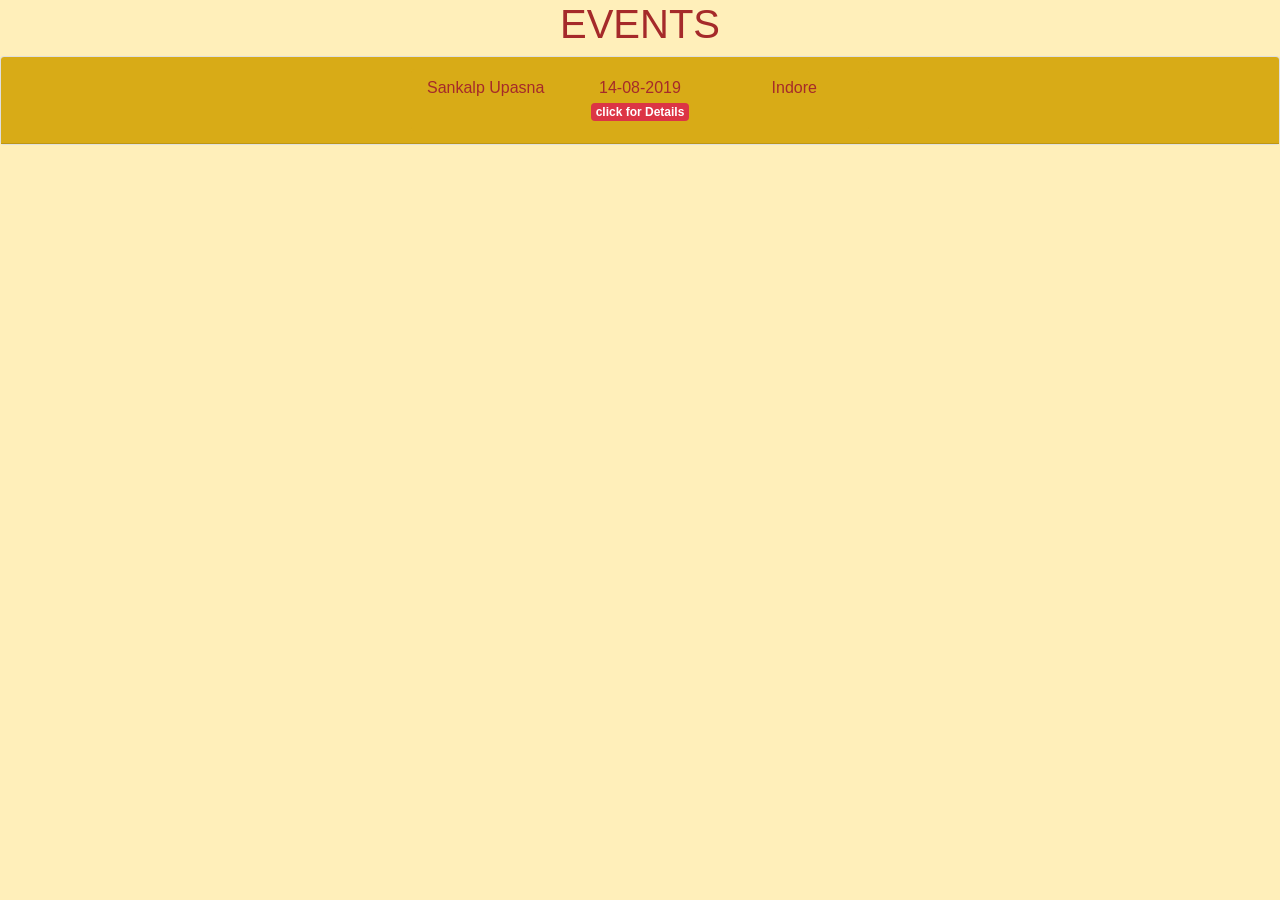
<file: event.html>
<!doctype html>
<html lang="en">

<head>
    <!-- Required meta tags -->
    <meta charset="utf-8">
    <meta name="viewport" content="width=device-width, initial-scale=1, shrink-to-fit=no">

    <!-- Bootstrap CSS -->
    <link rel="stylesheet" href="https://stackpath.bootstrapcdn.com/bootstrap/4.1.3/css/bootstrap.min.css"
        integrity="sha384-MCw98/SFnGE8fJT3GXwEOngsV7Zt27NXFoaoApmYm81iuXoPkFOJwJ8ERdknLPMO" crossorigin="anonymous">

    <title>Help</title>
    <style>
        body,
        .card-body {
            background-color: #ffefba;
            color: brown;
        }

        .accordion {
            text-align: center;
        }

        .card-header,
        .btn {
            background-color: #d8ab17;
        }

        .btn {
            color: brown;
        }
    </style>
</head>

<body>
    <h1 style="text-align: center"> EVENTS </h1>
    <div class="accordion" id="accordionExample">

        <div class="card">
            <div class="card-header" id="headingTwo">
                <h5 class="mb-0">
                    <button class="btn  collapsed" type="button" data-toggle="collapse" data-target="#collapseTwo"
                        aria-expanded="true" aria-controls="collapseTwo">
                        <div class="row">
                            <div class="col col-sm-4 mx-auto">Sankalp Upasna</div>
                            <div class="col col-sm-4 mx-auto">14-08-2019</div>
                            <div class="col col-sm-4 mx-auto">Indore </div>
                            <div class="col col-sm-4 mx-auto"> <span class="badge badge-danger">click for Details</span></div>

                        </div>
                    </button>
                </h5>
            </div>
            <div id="collapseTwo" class="collapse" aria-labelledby="headingTwo" data-parent="#accordionExample">
                <div class="card-body" style="text-align: justify;">
                    Event Details:-
                    <ul>
                        
                        <li> Start Date:-14-08-2019</li>
                        <li> End Date:-20-08-2019</li>
                        <li> Contact Person:-Mr. Rajaram Joshi</li>
                        <li> Contact Number:-8959859526</li>
                        <li> Location:-Indore</li>
                        <li> Address:-9,EverShine Colony Bicholi Mardana Indore</li>
                        </li>
                    </ul>
                    Event Description Will be displayed
                    Lorem Ipsum is simply dummy text of the printing and typesetting industry. Lorem Ipsum has been the
                    industry's standard dummy text ever since the 1500s, when an unknown printer took a galley of type
                    and scrambled it to make a type specimen book. It has survived not only five centuries, but also the
                    leap into electronic typesetting, remaining essentially unchanged. It was popularised in the 1960s
                    with the release of Letraset sheets containing Lorem Ipsum passages, and more recently with desktop
                    publishing software like Aldus PageMaker including versions of Lorem Ipsum.

                </div>
            </div>
        </div>
        <br>


    </div>
    </div>

    <!-- Optional JavaScript -->
    <!-- jQuery first, then Popper.js, then Bootstrap JS -->
    <script src="https://code.jquery.com/jquery-3.3.1.slim.min.js"
        integrity="sha384-q8i/X+965DzO0rT7abK41JStQIAqVgRVzpbzo5smXKp4YfRvH+8abtTE1Pi6jizo"
        crossorigin="anonymous"></script>
    <script src="https://cdnjs.cloudflare.com/ajax/libs/popper.js/1.14.3/umd/popper.min.js"
        integrity="sha384-ZMP7rVo3mIykV+2+9J3UJ46jBk0WLaUAdn689aCwoqbBJiSnjAK/l8WvCWPIPm49"
        crossorigin="anonymous"></script>
    <script src="https://stackpath.bootstrapcdn.com/bootstrap/4.1.3/js/bootstrap.min.js"
        integrity="sha384-ChfqqxuZUCnJSK3+MXmPNIyE6ZbWh2IMqE241rYiqJxyMiZ6OW/JmZQ5stwEULTy"
        crossorigin="anonymous"></script>
</body>

</html>
</file>
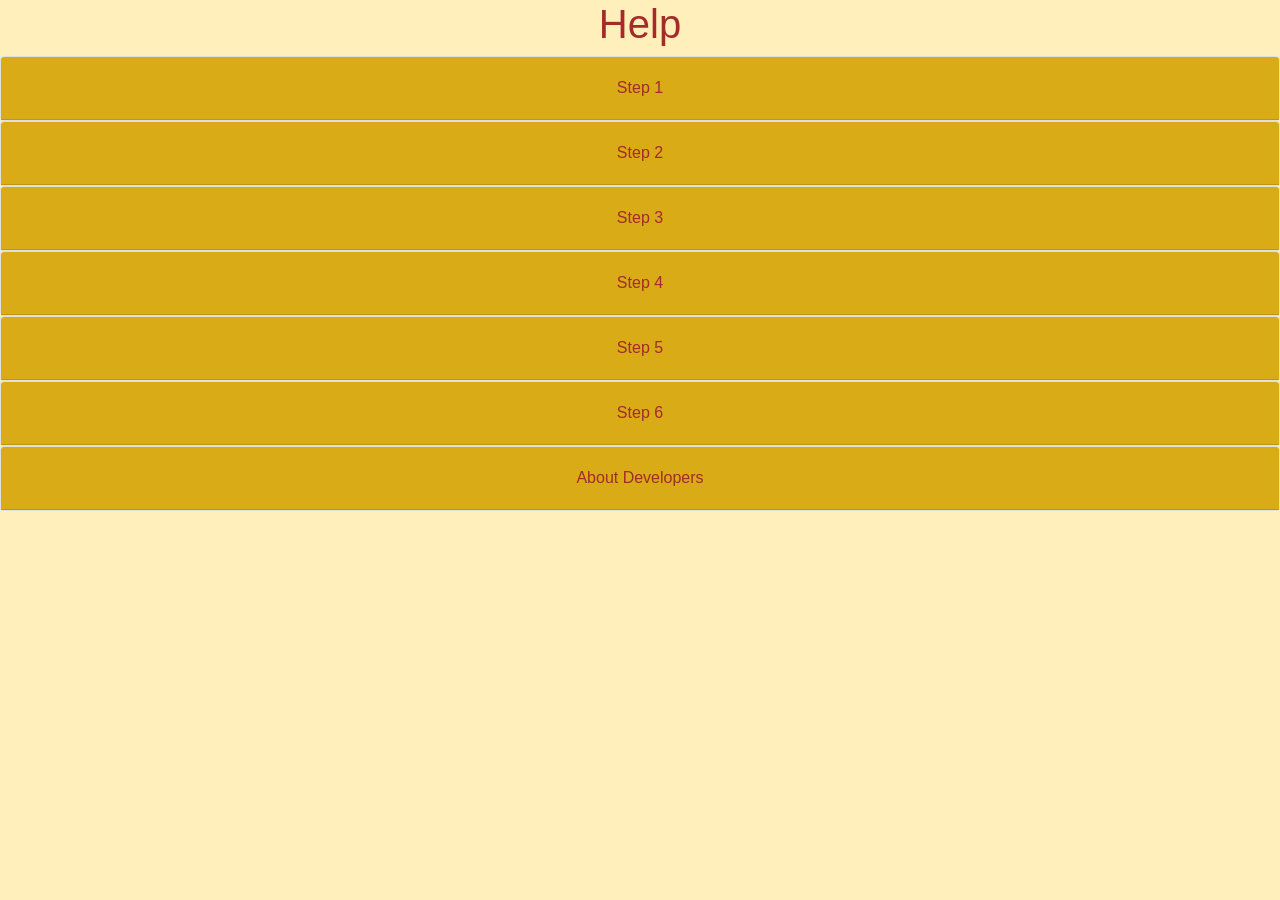
<file: help.html>
<!doctype html>
<html lang="en">

<head>
  <!-- Required meta tags -->
  <meta charset="utf-8">
  <meta name="viewport" content="width=device-width, initial-scale=1, shrink-to-fit=no">

  <!-- Bootstrap CSS -->
  <link rel="stylesheet" href="https://stackpath.bootstrapcdn.com/bootstrap/4.1.3/css/bootstrap.min.css"
    integrity="sha384-MCw98/SFnGE8fJT3GXwEOngsV7Zt27NXFoaoApmYm81iuXoPkFOJwJ8ERdknLPMO" crossorigin="anonymous">

  <title>Help</title>
  <style>
    body,
    .card-body {
      background-color: #ffefba;
      color: brown;
    }

    .accordion {
      text-align: center;
    }

    .card-header,
    .btn {
      background-color: #d8ab17;
    }

    .btn {
      color: brown;
    }
  </style>
</head>

<body>
  <h1 style="text-align: center"> Help </h1>
  <div class="accordion" id="accordionExample">

    <div class="card">
      <div class="card-header" id="headingTwo">
        <h5 class="mb-0">
          <button class="btn  collapsed" type="button" data-toggle="collapse" data-target="#collapseTwo"
            aria-expanded="true" aria-controls="collapseTwo">
            Step 1
          </button>
        </h5>
      </div>
      <div id="collapseTwo" class="collapse" aria-labelledby="headingTwo" data-parent="#accordionExample">
        <div class="card-body">
          Read the quote daily and let your phone connect to the internet.( wait for 15 sec. )
          <img src="s1.jpeg" alt="" style="width: 80%;">
        </div>
      </div>
    </div>
    <div class="card">
      <div class="card-header" id="headingThree">
        <h5 class="mb-0">
          <button class="btn  collapsed" type="button" data-toggle="collapse" data-target="#collapseThree"
            aria-expanded="false" aria-controls="collapseThree">
            Step 2
          </button>
        </h5>
      </div>
      <div id="collapseThree" class="collapse" aria-labelledby="headingThree" data-parent="#accordionExample">
        <div class="card-body">
          Click on the Year 
          <img src="s2.jpeg" alt="" style="width: 80%;">
        </div>
      </div>
    </div>
    <div class="card">
      <div class="card-header" id="headingFour">
        <h5 class="mb-0">
          <button class="btn  collapsed" type="button" data-toggle="collapse" data-target="#collapseFour"
            aria-expanded="false" aria-controls="collapseThree">
            Step 3
          </button>
        </h5>
      </div>
      <div id="collapseFour" class="collapse" aria-labelledby="headingThree" data-parent="#accordionExample">
        <div class="card-body">
          Click on the month 
          <img src="s3.jpeg" alt="" style="width: 80%;">
        </div>
      </div>
    </div>
    <div class="card">
      <div class="card-header" id="headingFour">
        <h5 class="mb-0">
          <button class="btn  collapsed" type="button" data-toggle="collapse" data-target="#collapseFive"
            aria-expanded="false" aria-controls="collapseThree">
            Step 4
          </button>
        </h5>
      </div>
      <div id="collapseFive" class="collapse" aria-labelledby="headingThree" data-parent="#accordionExample">
        <div class="card-body">
          Please wait till the file is loaded...
          <img src="s4.jpeg" alt="" style="width: 80%;">
        </div>
      </div>
    </div>
    <div class="card">
      <div class="card-header" id="headingFour">
        <h5 class="mb-0">
          <button class="btn  collapsed" type="button" data-toggle="collapse" data-target="#collapseSix"
            aria-expanded="false" aria-controls="collapseThree">
            Step 5
          </button>
        </h5>
      </div>
      <div id="collapseSix" class="collapse" aria-labelledby="headingThree" data-parent="#accordionExample">
        <div class="card-body">
          Pinch to Zoom and Read the file
          <img src="s5.jpeg" alt="" style="width: 80%;">
        </div>
      </div>
    </div>
    <div class="card">
      <div class="card-header" id="headingFour">
        <h5 class="mb-0">
          <button class="btn collapsed" type="button" data-toggle="collapse" data-target="#collapseSeven"
            aria-expanded="false" aria-controls="collapseThree">
            Step 6
          </button>
        </h5>
      </div>
      <div id="collapseSeven" class="collapse" aria-labelledby="headingThree" data-parent="#accordionExample">
        <div class="card-body">
          Take Nam Be Happy
        </div>
      </div>
    </div>
    <div class="card">
      <div class="card-header" id="headingFour">
        <h5 class="mb-0">
          <button class="btn collapsed" type="button" data-toggle="collapse" data-target="#collapseEight"
            aria-expanded="false" aria-controls="collapseThree">
            About Developers
          </button>
        </h5>
      </div>
      <div id="collapseEight" class="collapse" aria-labelledby="headingThree" data-parent="#accordionExample">
        <div class="card-body" style="text-align: justify">
          This App is developed by "CBKM".
          Our sole focus is on "contributing to the growth of changed World by Innovative software Solutions"<br>
          By the grace and congruence of Datta Kaka, company has successfully developed this application to deliver HIS teachings and techniques to apply the mantra "Be Happy and make others happy" and also to achieve success in Life by taking Ram Nam.<br>
          This App is created by
          <br>Contact:-<a href="tel:+918959859526" class="Blondie">
            +918959859526
          </a> <a href="tel:+919340573858" class="Blondie">
            +919340573858
          </a><br>
          </a> <a href="https://api.whatsapp.com/send?phone=918959859526&text=&source=&data=" class="Blondie">
            WhatsApp:- 8959852926
          </a><br>
          <a href="mailto:thecbkm@gmail.com">
            Email:-thecbkm@gmail.com
          </a>

        </div>
      </div>
    </div>
  </div>

  <!-- Optional JavaScript -->
  <!-- jQuery first, then Popper.js, then Bootstrap JS -->
  <script src="https://code.jquery.com/jquery-3.3.1.slim.min.js"
    integrity="sha384-q8i/X+965DzO0rT7abK41JStQIAqVgRVzpbzo5smXKp4YfRvH+8abtTE1Pi6jizo"
    crossorigin="anonymous"></script>
  <script src="https://cdnjs.cloudflare.com/ajax/libs/popper.js/1.14.3/umd/popper.min.js"
    integrity="sha384-ZMP7rVo3mIykV+2+9J3UJ46jBk0WLaUAdn689aCwoqbBJiSnjAK/l8WvCWPIPm49"
    crossorigin="anonymous"></script>
  <script src="https://stackpath.bootstrapcdn.com/bootstrap/4.1.3/js/bootstrap.min.js"
    integrity="sha384-ChfqqxuZUCnJSK3+MXmPNIyE6ZbWh2IMqE241rYiqJxyMiZ6OW/JmZQ5stwEULTy"
    crossorigin="anonymous"></script>
</body>

</html>
</file>
